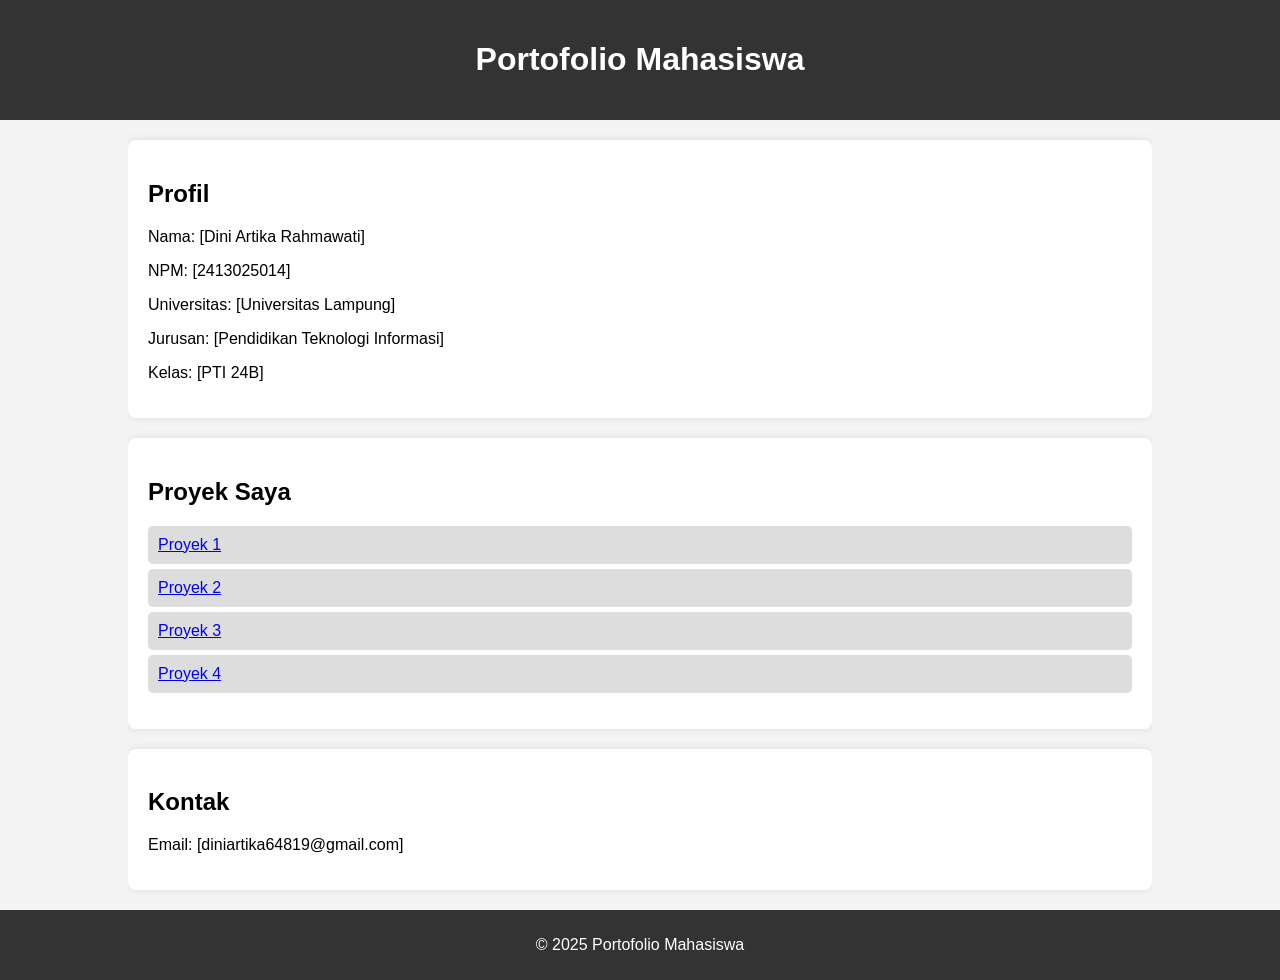
<file: index.html>
<!DOCTYPE html>
<html lang="id">
<head>
    <meta charset="UTF-8">
    <meta name="viewport" content="width=device-width, initial-scale=1.0">
    <title>Portofolio Mahasiswa</title>
    <style>
        body { font-family: Arial, sans-serif; margin: 0; padding: 0; background-color: #f4f4f4; }
        .container { width: 80%; margin: auto; overflow: hidden; }
        header { background: #333; color: #fff; padding: 20px 0; text-align: center; }
        .section { padding: 20px; background: #fff; margin: 20px 0; border-radius: 8px; box-shadow: 0 0 10px rgba(0,0,0,0.1); }
        ul { list-style: none; padding: 0; }
        ul li { background: #ddd; margin: 5px 0; padding: 10px; border-radius: 5px; }
        footer { text-align: center; padding: 10px; background: #333; color: #fff; }
    </style>
</head>
<body>
    <header>
        <h1>Portofolio Mahasiswa</h1>
    </header>
    <div class="container">
        <section class="section">
            <h2>Profil</h2>
            <p>Nama: [Dini Artika Rahmawati]</p>
            <p>NPM: [2413025014]</p>
            <p>Universitas: [Universitas Lampung]</p>
            <p>Jurusan: [Pendidikan Teknologi Informasi]</p>
            <p>Kelas: [PTI 24B]</p>
        </section>
        <section class="section">
            <h2>Proyek Saya</h2>
            <ul>
                <li><a href="#">Proyek 1</a></li>
                <li><a href="#">Proyek 2</a></li>
                <li><a href="#">Proyek 3</a></li>
                <li><a href="#">Proyek 4</a></li>
            </ul>
        </section>
        <section class="section">
            <h2>Kontak</h2>
            <p>Email: [diniartika64819@gmail.com]</p>
        </section>
    </div>
    <footer>
        <p>&copy; 2025 Portofolio Mahasiswa</p>
    </footer>
</body>
</html>
</file>
